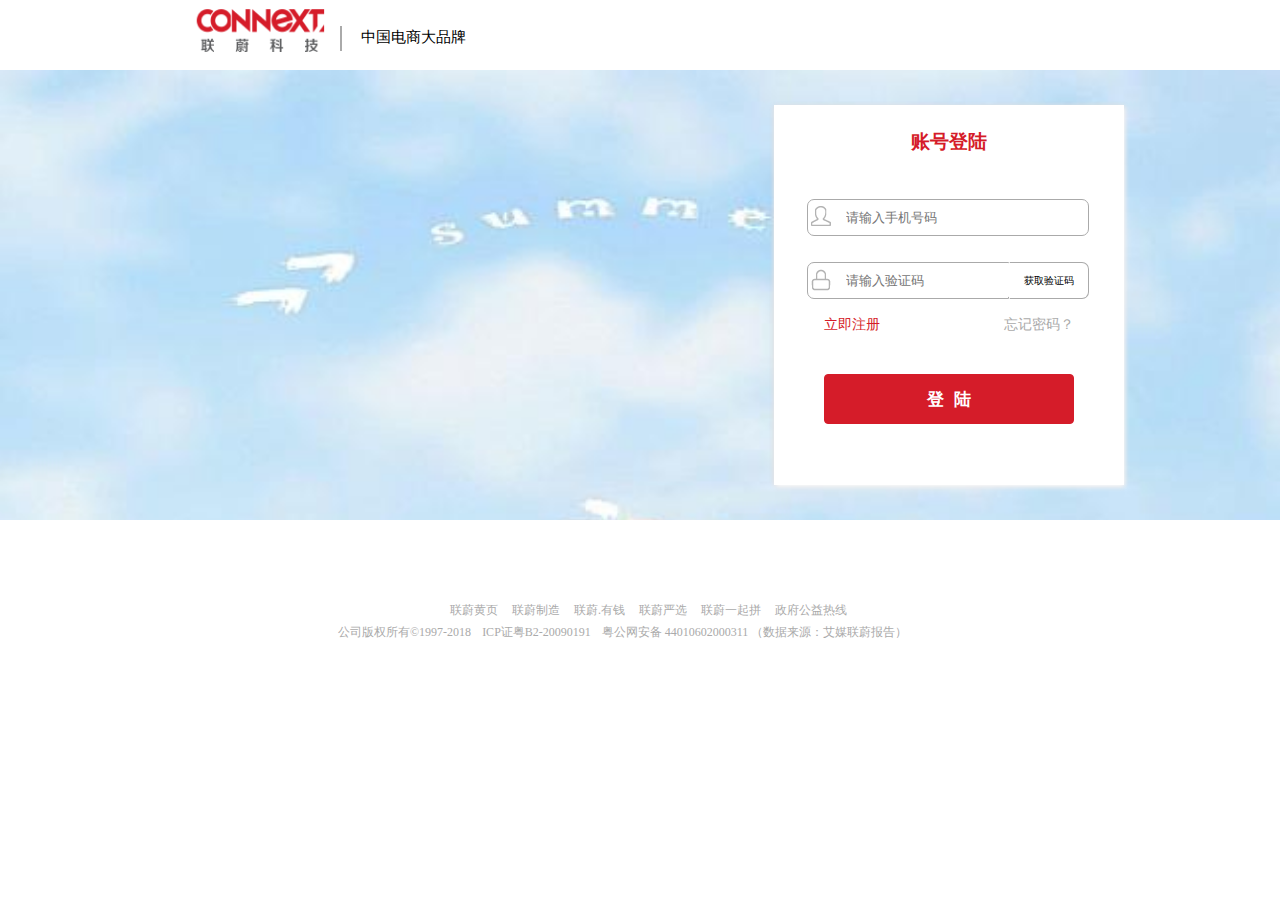
<file: src/pages/loading.html>
<!DOCTYPE html>
<html lang="en">
<head>
    <meta charset="UTF-8">
    <meta name="viewport" content="width=device-width, initial-scale=1.0">
    <meta http-equiv="X-UA-Compatible" content="ie=edge">
    <title>联蔚实习登陆页面</title>
    <link rel="stylesheet" type="text/css" href="../assets/styles/loadingRegister/loading.css">
    <script type="text/javascript" src="../assets/javascript/jquery.min.js"></script>
</head>
<body>
    <!-- 网易登陆页面的最上面的部分 -->
    <div class="header-loading">
        <!-- 左边部分 -->
        <div class="header-left">
            <a href="javascript:void(0)" title="" class="header-01">
                <img src="../assets/images/connext.png" alt="*">
            </a>
            <div class="header-left-01"></div>
            <div class="header-left-02">中国电商大品牌</div>
        </div>
        <!-- 右边部分 -->
    </div>
    <!-- 网易登陆页面的中间的部分 -->
    <!-- 登陆部分 -->
    <div class="main-loading">
        <div class="main-inner">
            <div class="box">
                <div class="box-top">
                    账号登陆
                </div>
                <div class="box-middle">
                    <p class="address"><input type="text" class="table1" name="biao1" id="email-001" placeholder="请输入手机号码" ><br>
                    <span class="paragraph">请输入正确的手机号码</span>
                    <p class="password"><input type="password" class="table2" id="password-001" placeholder="请输入验证码"><button class="get-code" id="btn" type="button">获取验证码</button></p>
                    <div class="freeload">
                        <a href="register.html" title="跳转注册页面" class="register"> 立即注册</a>
                        <a href="javascript:void(0)" title="*" class="forget"> 忘记密码？</a>
                    </div>
                    <div id="loading"><button class="load-01">登&nbsp&nbsp陆</button></div>
                    <!-- <div class="insert-01"><a target="_blank" href="registerOrder.html" title="注册页面">注&nbsp&nbsp册</a></div> -->
                </div>
            </div>
        </div>
    </div>
    </div>
    <!-- 网易登陆页面的最下面的部分 -->
    <div class="footer-loading">
        <div class="footer-right-top">
            <a href="javascript:void(0)" title="*">联蔚黄页</a>
            <a href="javascript:void(0)" title="*">联蔚制造</a>
            <a href="javascript:void(0)" title="*">联蔚.有钱</a>
            <a href="javascript:void(0)" title="*">联蔚严选</a>
            <a href="javascript:void(0)" title="*">联蔚一起拼</a>
            <a href="javascript:void(0)" title="*">政府公益热线</a> 
        </div>
        <div class="footer-right-bottom">
            <a href="javascript:void(0)" title="*" class="footer-right-bottom-01">公司版权所有©1997-2018</a>
            <a href="javascript:void(0)" title="*">ICP证粤B2-20090191</a>
            <a href="javascript:void(0)" title="*">粤公网安备 44010602000311</a>
            <span class="footer-right-bottom-last">（数据来源：艾媒联蔚报告）</span>
        </div>
    </div>
<script type="text/javascript"> 
var num = window.localStorage.getItem("number-loading");
    function invokeSettime(obj){
        var countdown=60;
        settime(obj);
        function settime(obj) {
            if (num <= 0) {
                $(obj).attr("disabled",false);
                $(obj).text("获取验证码");
                window.localStorage.removeItem('number-loading');
                return;
            } else {
                $(obj).attr("disabled",true);
                $(obj).text("(" + num + ") s 重发");
                num--;
                window.localStorage.setItem("number-loading", num);
            }
            setTimeout(function() {
                        settime(obj) }
                    ,1000)
        }
    }
      new invokeSettime("#btn");
</script>
<script type="text/javascript" src="../assets/javascript/loadingRegister/loading.js"></script>
</body>
</html>
</file>
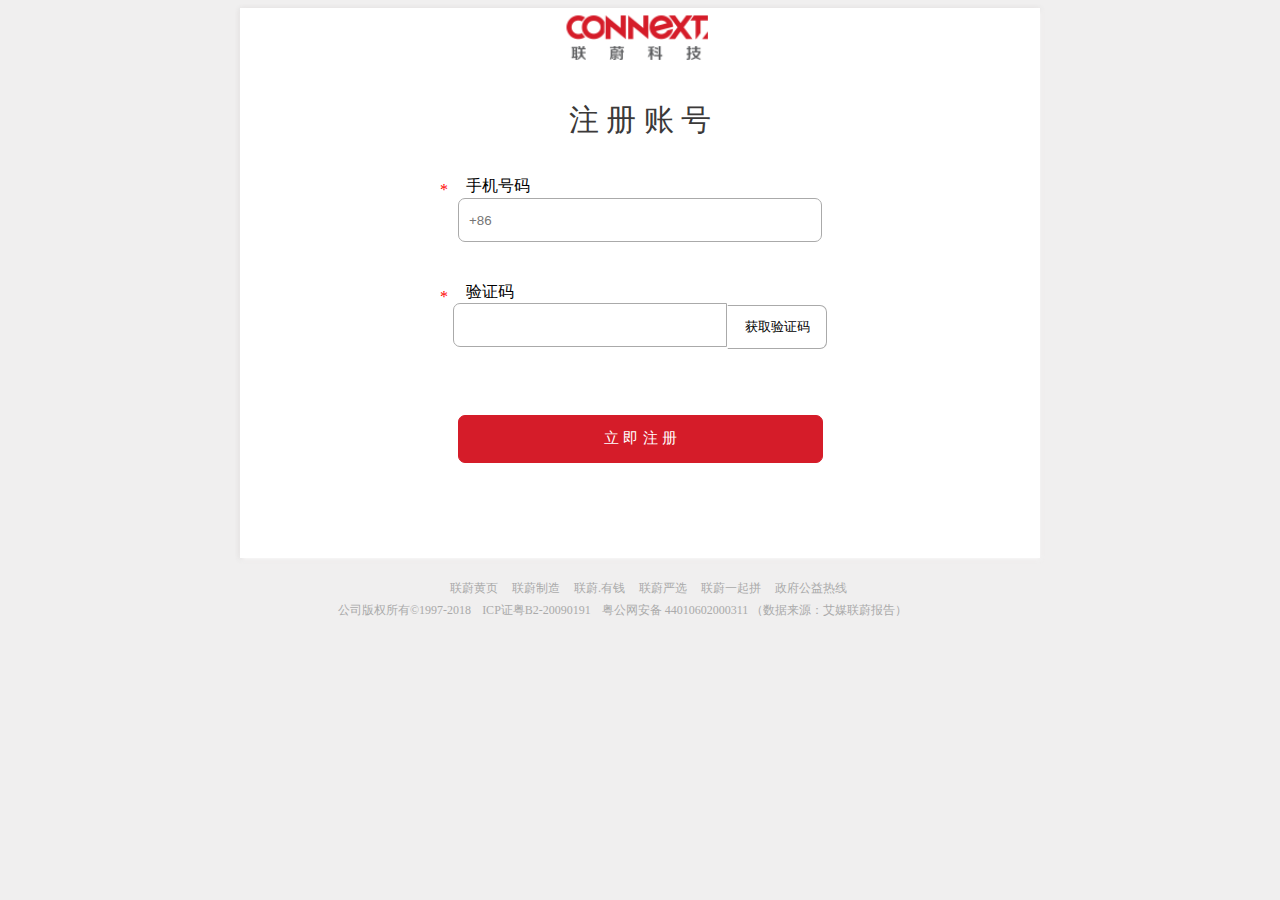
<file: src/pages/register.html>
<!DOCTYPE html>
<html lang="en">
<head>
    <meta charset="UTF-8">
    <meta name="viewport" content="width=device-width, initial-scale=1.0">
    <meta http-equiv="X-UA-Compatible" content="ie=edge">
    <link rel="stylesheet" type="text/css" href="../assets/styles/loadingRegister/register.css">
    <script type="text/javascript" src="../assets/javascript/jquery.min.js"></script>
    <title>联蔚注册页面</title>
</head>
<body>
    <div class="main-register">
        <div class="box">
            <div class="logo"><img src="../assets/images/connext.png" alt="*"></div>
            <div class="box-top">
                    注&nbsp册&nbsp账&nbsp号
            </div>
            <!-- 手机号码的输入 -->
            <span class="import">*</span><span class="start">手机号码</span>
            <div class="telephone"><input type="text" class="table2" id="phone1" placeholder="+86" maxlength="11" ></div>
            <div class="paragraph1-01" id="phone-1-01"> 请填写正确的手机号码 </div>
            <!-- 验证码 -->
            <span class="import-other">*</span><span class="start-other">验证码</span>
            <div class="telephone-code"><input type="text" class="table1" id="password2"><button class="get-code" id="btn" type="button">获取验证码</button></div>
            <div class="paragraph1-01" id="pass2-01">验证码错误！ </div>
            <button class="register">立&nbsp即&nbsp注&nbsp册</button>
        </div>
    </div>
    <div class="footer-register">
        <div class="footer-right-top">
            <a href="javascript:void(0)" title="*">联蔚黄页</a>
            <a href="javascript:void(0)" title="*">联蔚制造</a>
            <a href="javascript:void(0)" title="*">联蔚.有钱</a>
            <a href="javascript:void(0)" title="*">联蔚严选</a>
            <a href="javascript:void(0)" title="*">联蔚一起拼</a>
            <a href="javascript:void(0)" title="*">政府公益热线</a> </div>
        <div class="footer-right-bottom">
            <a href="javascript:void(0)" title="*" class="footer-right-bottom-01">公司版权所有©1997-2018</a>
            <a href="javascript:void(0)" title="*">ICP证粤B2-20090191</a>
            <a href="javascript:void(0)" title="*">粤公网安备 44010602000311</a>
            <span class="footer-right-bottom-last">（数据来源：艾媒联蔚报告）</span>
        </div>
    </div>
<script type="text/javascript"> 
    var num2 = window.localStorage.getItem("number-register");
        function invokeSettime(obj){
            var countdown=60;
            settime(obj);
            function settime(obj) {
                if (num2 <= 0) {
                    $(obj).attr("disabled",false);
                    $(obj).text("获取验证码");
                    window.localStorage.removeItem('number-register');
                    return;
                } else {
                    $(obj).attr("disabled",true);
                    $(obj).text("(" + num2 + ") s 重发");
                    num2--;
                    window.localStorage.setItem("number-register",  num2);
                }
                setTimeout(function() {
                            settime(obj) }
                        ,1000)
            }
        }
          new invokeSettime("#btn");
    </script>
<script type="text/javascript" src="../assets/javascript/loadingRegister/registerOrder.js"></script>
</body>
</html>
</file>
<file: src/assets/styles/loadingRegister/loading.css>
body{

   width:100%;

   height:500px;

   margin:0;

   padding:0;

}
a{

   text-decoration: none; 
}
/* 网易注册页面的最上面的部分 */
.header-loading{

    width:1000px;

    height:70px;
  
    margin:0 auto;

}
.header-loading .header-left{

    width:280px;

    height:100%;

    float:left;

}
.header-loading .header-left .header-01{

    width:136px;

    height:100%;

}
.header-loading .header-left .header-01 img{

    width:136px;

    height:52px;
   
    margin:2px 0px 0px 50px;

}
.header-loading .header-left .header-left-01{

    width:2px;

    height:25px;

    background-color:#aaa;

    margin:-32px 0px 0px 200px;

}
.header-loading .header-left .header-left-02{

    width:157px;

    height:28px;

    font-size:15px;

    text-align:center;

    line-height:28px;

    margin: -28px 0px 0px 195px;

    color:black;
}
.header-loading .header-right{

    float:right;

    width:550px;

    height:30px;

    top:33px;

    left:60px;

    position: relative;

}
.header-loading .header-right a{

    font-size:13px;

    color:#aaa;

    height:30px;

    text-decoration: none;

}
/* 网易注册页面的中间部分 */
.main-loading{

    width:100%;

    height:450px;

    background:url(../../images/image3.png) no-repeat;

    background-size: 100%;
}
.main-loading .main-inner{

    width:1000px;

    height:450px;

    margin:0 auto;

    position:relative;

}

.main-loading .main-inner .box{

    width:350px;

    height:380px;

    right:16px;

    top:35px;

    background-color:#fff;

    position: absolute;

    box-shadow: 1px 2px 5px rgb(255, 255, 255),0px 1px 5px rgb(204, 200, 200) ;

    z-index:2;

    overflow: hidden;

}
.main-loading .main-inner .box .box-top{

   width:350px;

   height:48px;

   text-align: center;

   font-size: 19px;
   
   line-height: 74px;
 
   font-weight:bold;

   color:rgb(213, 28, 41);

}

.main-loading .main-inner .box .box-top a:hover{

    color:blue;
    
    border-bottom:1px solid blue;
    
} 
.main-loading .main-inner .box .box-middle{

    position: relative;

    width: 450px;

    height:300px;

    overflow: hidden;

    border-radius: 4px;

    background: #fff;

}
.main-loading .main-inner .box .box-middle .address{

    width: 280px;

    height : 35px;

    font-size:16px;

    top:30px;

    left: 33px;

    color:rgb(146, 144, 144);

    background:url(../../images/账户.png) no-repeat 0% 50%;

    border:1px solid #aaa;

    position: relative;

    border-radius:7px;

} 
.main-loading .main-inner .box .box-middle .paragraph{

    font-size:10px;

    color:red;

    position: relative;

    left:5px;

    display: none;

}
.main-loading .main-inner .box .box-middle .address .table1{

    width: 200px;

    height : 30px;

    margin-left:35px;  

    border-radius : 1%;

    border:1px solid #fff;

    border-radius:7px;

    outline:none

}
.main-loading .main-inner .box .box-middle .address:hover,.main-loading .main-inner .box .box-middle .password:hover{

    border:1px solid rgb(213, 28, 41);
}

.main-loading .main-inner .box .box-middle .password{
   
    width: 200px;

    height : 35px;

    font-size:16px;

    top:40px;

    left: 33px;

    background:url(../../images/密码.png) no-repeat 0% 50%;

    color:rgb(146, 144, 144);

    border:1px solid #aaa;

    border-radius : 7px 0px 0px 7px;

    position: relative;
 
} 
.main-loading .main-inner .box .box-middle .password .get-code{

    width: 80px;

    height : 37px;

    border-radius : 0px 7px 7px 0px;

    border:1px solid #aaa;

    border-left:1px solid #fff;

    outline:none;

    position: relative;

    top:-35px;

    left:81px;

    float:right;

    background-color: #fff;

    font-size:10px;
}
.main-loading .main-inner .box .box-middle .freeload{

    width: 350px;

    height : 28px;

    position: absolute;

    top:187px;

}
.main-loading .main-inner .box .box-middle .password .table2{

    width: 163px;

    height : 30px;

    margin-left:35px;   

    border-radius : 4px;

    border:1px solid #fff;

    outline:none
}
.main-loading .main-inner .box .box-middle .load-01{

    width:250px;

    height:50px;

    font-size:17px;

    font-weight: bold;

    position: relative;

    line-height:48px;

    text-align:center;

    bottom:-80px;

    left:50px;

    color:#fff;

    border-radius : 4px;

    background-color:rgb(213, 28, 41);

    border:1px solid rgb(213, 28, 41);

}
.main-loading .main-inner .box .box-middle .load-01:hover{

    box-shadow: 1px 2px 5px rgb(213, 28, 41),-2px -2px 5px rgb(213, 28, 41);

}

.main-loading .main-inner .main-bottom{

    width:200px;

    height:60px;

    bottom:10px;

    right:10px;

    text-align:center;

    position: absolute;

    line-height: 60px;

    float:left;

}
.main-loading .main-inner .main-bottom .main-bottom-01 {

    width:30px;

    height:30px;

    text-decoration: none;
    
    color: rgb(179, 182, 179);

    background-color:rgb(114, 112, 112);

    border-radius: 50%;
 
    font-size: 20px;
 
    z-index: 2;

    position: relative;

    top:40px;

    left:130px;

    line-height:28px;

    text-align:center;
   
}
.main-loading .main-inner .main-bottom .main-bottom-02{

    width:30px;

    height:30px;

    text-decoration: none;

    color: rgb(179, 182, 179);
 
    border-radius: 50%;

    font-size: 20px;

    z-index: 2;

    background-color:rgb(114, 112, 112);

    position: relative;

    top:10px;

    left:170px;

    line-height:28px;
     
    text-align:center;

}
.main-loading .main-inner .main-bottom .main-bottom-01 a,.main-loading .main-inner .main-bottom .main-bottom-02 a{

    color:#fff;

    font-size:27px;
}
.main-loading .main-inner .box .box-middle .freeload .register{

    color:rgb(213, 28, 41);

    font-size:14px;

    left:50px;

    top:-25px;

    text-decoration: none;

    position: relative;

}
.main-loading .main-inner .box .box-middle .freeload .forget{

    color:#aaa;

    font-size:14px;

    left:170px;

    top:-25px;

    text-decoration: none;

    position: relative;

}
/* 网易注册页面的最下面部分 */
.footer-loading{

    width:1000px;

    height:50px;
   
    margin:0 auto;

    position: relative;

    top:80px;

}
.footer-loading .footer-right-top{

    float:left;

    height:24px;

    position: relative;

    left:300px;
}
.footer-loading .footer-right-top a{

    color:#aaa;

    font-size:12px;

    padding-left:10px;

    text-decoration: none;

}
.footer-loading .footer-right-bottom{

    float:left;

    width:1000px;

    height:24px;

    font-size:12px;
    
}
.footer-loading .footer-right-bottom .footer-right-bottom-last{

    color:#aaa;
    
}
.footer-loading .footer-right-bottom-01 {

    margin-left:190px;

}
.footer-loading .footer-right-bottom a{

    padding-left:8px;

    color:#aaa;

    font-size:12px;

    text-decoration: none;
    
}
</file>
<file: src/assets/styles/loadingRegister/register.css>
html{

    background-color: rgb(240, 239, 239);
}
.main-register{

    width:100%;

    height:550px;

}
.main-register .box{

    width:800px;

    height:550px;

    margin:0 auto;

    background-color: #FFF;

    box-shadow: 1px 2px 5px rgb(255, 255, 255),0px 1px 5px rgb(204, 200, 200) ;
}
.main-register .box .logo{

    width:100%;

    height:52px;

}
.main-register .box .logo img{
    
    width:151px;

    height:54px;

    position: relative;

    left:319px;
   
}
.main-register .box .box-top{
 
    width:100%;

    height:52px;

    text-align:center;

    font-size: 30px;

    position: relative;

    top:40px;

    color:rgb(59, 57, 57);

}
.main-register .box .table2{

    width: 350px;

    height : 40px;

    border-radius : 7px;

    border:1px solid #aaa;

    outline:none;

    padding-left:10px;

}
.main-register .box .table1{

    width: 260px;

    height : 40px;

    border-radius : 7px 0px 0px 7px;

    border:1px solid #aaa;

    outline:none;

    padding-left:10px;

}
.main-register .box .telephone{

    position: relative;

    top:60px;

    font-size:15px;

    text-align: center;

    padding:5px 0px;

}
.main-register .box .telephone-code{

    position: relative;

    top:90px;

    font-size:15px;

    text-align: center;

    padding:5px 0px;


}
.main-register .box .telephone-code .get-code{

    width: 100px;

    height : 44px;

    border-radius : 0px 7px 7px 0px;

    border:1px solid #aaa;

    border-left:1px solid #fff;

    outline:none;

    position: relative;

    top:1px;

    background-color: #fff;

}
/* .main .box .paragraph1{

    position:relative;

    font-size:8px;

    color:#aaa;

    left:300px;

    top:20px;

    padding:8px 0px;

}
.main .box .paragraph1:hover,.main .box .paragraph-1:hover{

    color:black;

} */
.main-register .box .table2:hover,.main-register .box .table1:hover{

    border:1px solid rgb(213, 28, 41);

}
.main-register .box .paragraph1-01{

    font-size:14px;

    color:red;

    display:none;

    position:relative;

    top:50px;

    left:220px;

    padding:3px 0px;

}
.main-register .box .register{

    width:365px;

    height:48px;

    outline:none;

    background-color:rgb(213, 28, 41);

    border:1px solid rgb(213, 28, 41);

    color:#FFF;

    font-size:15px;

    position: relative;

    left:218px;

    top:152px;

    border-radius : 7px;

}
.main-register .box .import{

    color:red;

    position: relative;

    top:68px;

    left:200px;
}
.main-register .box .start{

    position: relative;

    top:64px;

    left:218px;
}
.main-register .box .import-other{

    color:red;

    position: relative;

    top:100px;

    left:200px;
}
.main-register .box .start-other{

    position: relative;

    top:95px;

    left:218px;
}
/* 网易注册页面的最下面部分 */
.footer-register{

    width:1000px;

    height:40px;
   
    margin:0 auto;

    position: relative;

    top:20px;

}
.footer-register .footer-right-top{

    float:left;

    height:24px;

    position: relative;

    left:300px;
}
.footer-register .footer-right-top a{

    color:#aaa;

    font-size:12px;

    padding-left:10px;

    text-decoration: none;

}
.footer-register .footer-right-bottom{

    float:left;

    width:1000px;

    height:24px;

    font-size:12px;
    
}
.footer-register .footer-right-bottom .footer-right-bottom-last{

    color:#aaa;
    
}
.footer-register .footer-right-bottom-01 {

    margin-left:190px;

}
.footer-register .footer-right-bottom a{

    padding-left:8px;

    color:#aaa;

    font-size:12px;

    text-decoration: none;
    
}
</file>
